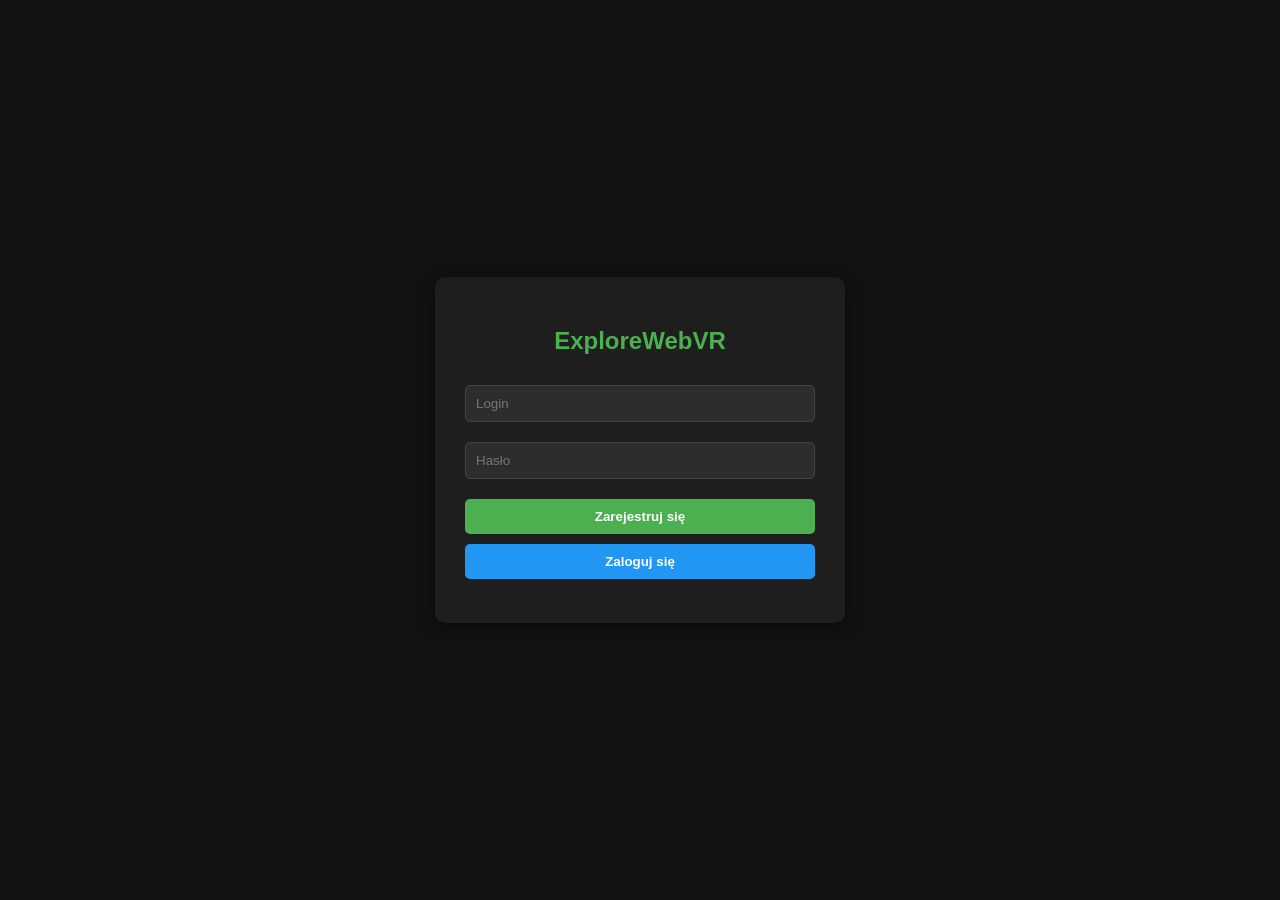
<file: webxr/index.html>
<!DOCTYPE html>
<html lang="pl">
<head>
    <meta charset="UTF-8">
    <meta name="viewport" content="width=device-width, initial-scale=1.0">
    <title>ExploreWebVR - Panel Użytkownika</title>
    <link rel="stylesheet" href="style.css">
</head>
<body>

    <div class="card" id="auth-container">
        <h2>ExploreWebVR</h2>
        <div id="form-box">
            <input type="text" id="username" placeholder="Login">
            <input type="password" id="password" placeholder="Hasło">
            <button onclick="register()">Zarejestruj się</button>
            <button onclick="login()" style="background: #2196F3;">Zaloguj się</button>
            <p class="msg" id="msg"></p>
        </div>
    </div>

    <div class="card hidden" id="dashboard-container">
        <h2>Witaj, <span id="user-display"></span>!</h2>
        <p>Status sesji: <b>Aktywna</b></p>
        <hr style="border-color: #444;">
        <h3>Twoje Osiągnięcia</h3>
        <ul id="achievements-list">
            <li>Brak zdobytych osiągnięć</li>
        </ul>
        <button onclick="launchVR()" style="background: #FF9800;">Uruchom Grę VR</button>
        <button onclick="logout()" style="background: #f44336; margin-top: 10px;">Wyloguj</button>
    </div>

    <script src="app.js"></script>
</body>
</html>
</file>
<file: webxr/style.css>
body { 
    font-family: Arial, sans-serif; 
    background: #121212; 
    color: #fff; 
    display: flex; 
    justify-content: center; 
    align-items: center; 
    height: 100vh; 
    margin: 0; 
}

.card { 
    background: #1e1e1e; 
    padding: 30px; 
    border-radius: 10px; 
    width: 350px; 
    box-shadow: 0 4px 15px rgba(0,0,0,0.5); 
}

h2 { 
    text-align: center; 
    color: #4CAF50; 
}

input { 
    width: 100%; 
    padding: 10px; 
    margin: 10px 0; 
    background: #2d2d2d; 
    border: 1px solid #444; 
    color: #fff; 
    border-radius: 5px; 
    box-sizing: border-box; 
}

button { 
    width: 100%; 
    padding: 10px; 
    background: #4CAF50; 
    border: none; 
    color: white; 
    font-weight: bold; 
    border-radius: 5px; 
    cursor: pointer; 
    margin-top: 10px; 
}

button:hover { 
    background: #45a049; 
}

.hidden { 
    display: none; 
}

.msg { 
    text-align: center; 
    font-size: 14px; 
    margin-top: 10px; 
}
</file>
